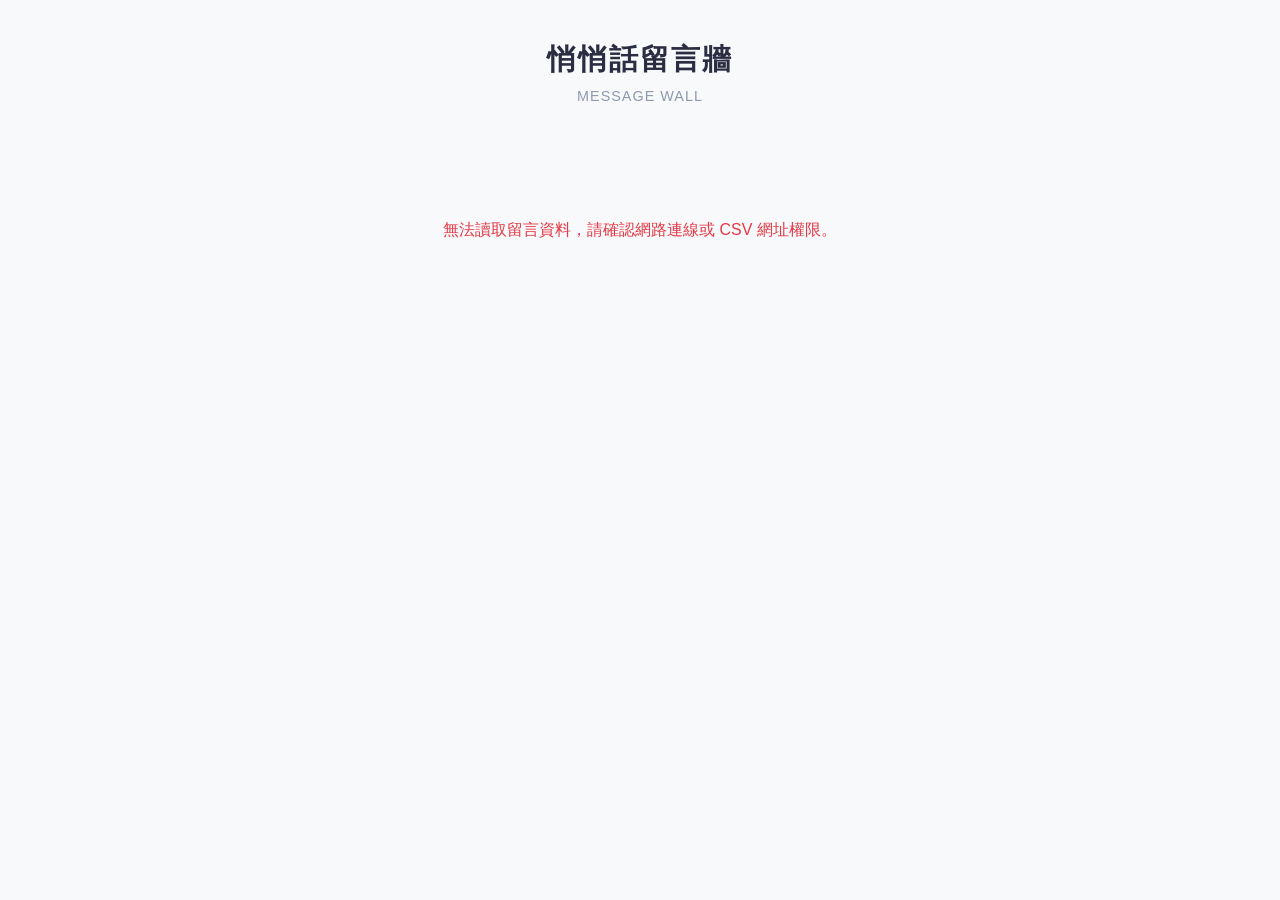
<file: w4/index.html>
<!DOCTYPE html>
<html lang="zh-TW">
<head>
  <meta charset="UTF-8">
  <meta name="viewport" content="width=device-width, initial-scale=1.0">
  <title>朋友對我的動態留言板</title>
  <style>
    /* =========================================================
       1. 全域變數設定 (自訂顏色與視覺主題)
       ========================================================= */
    :root {
      /* 【網頁背景與基本顏色】 */
      --bg-color: #f8f9fa;             /* 全域背景色：極簡暖極灰 */
      --text-main: #2b2d42;            /* 主要文字顏色 */
      --text-time: #8d99ae;            /* 時間文字顏色 */
      
      /* 【卡片外觀設定】 */
      --card-bg: #ffffff;             /* 卡片背景色 */
      --card-border: #e9ecef;          /* 卡片預設邊框顏色 */
      --card-shadow: 0 4px 12px rgba(0, 0, 0, 0.03); /* 卡片預設微陰影 */
      --radius-card: 14px;             /* 卡片圓角 */

      /* 【焦點輪播 (Highlight) 特效顏色控制區】 */
      /* 輪播高亮時的邊框顏色 (湖水藍/科技藍) */
      --highlight-border: #3a86ff; 
      /* 輪播高亮時的外發光陰影 (RGB, 搭配透明度) */
      --highlight-glow: rgba(58, 134, 255, 0.35); 
      /* 輪播高亮時卡片微微抬升的背景色 */
      --highlight-bg: #ffffff;

      /* 【字型設定】 */
      --font-family: -apple-system, BlinkMacSystemFont, "Segoe UI", Roboto, "Helvetica Neue", Arial, sans-serif;
    }

    * {
      box-sizing: border-box;
      margin: 0;
      padding: 0;
    }

    body {
      font-family: var(--font-family);
      background-color: var(--bg-color);
      color: var(--text-main);
      min-height: 100vh;
      padding: 40px 20px;
      display: flex;
      flex-direction: column;
      align-items: center;
    }

    /* 頁尾與頁頭標題 */
    header {
      text-align: center;
      margin-bottom: 36px;
    }

    header h1 {
      font-size: 1.8rem;
      font-weight: 700;
      letter-spacing: 2px;
      margin-bottom: 8px;
    }

    header p {
      font-size: 0.9rem;
      color: var(--text-time);
      letter-spacing: 1px;
    }

    /* 主內容容器 */
    .container {
      width: 100%;
      max-width: 1100px;
    }

    /* =========================================================
       2. 『讀取留言中...』酷炫 Loading 動畫
       ========================================================= */
    #loading {
      display: flex;
      flex-direction: column;
      align-items: center;
      justify-content: center;
      padding: 80px 0;
    }

    /* 環形微光加載動畫 */
    .spinner {
      width: 46px;
      height: 46px;
      border: 3px solid rgba(0, 0, 0, 0.06);
      border-top-color: var(--highlight-border);
      border-radius: 50%;
      animation: spin 0.8s infinite cubic-bezier(0.6, 0.2, 0.4, 0.8);
      margin-bottom: 16px;
    }

    @keyframes spin {
      0% { transform: rotate(0deg); }
      100% { transform: rotate(360deg); }
    }

    .loading-text {
      font-size: 0.95rem;
      color: var(--text-time);
      letter-spacing: 2px;
      animation: pulse 1.5s infinite ease-in-out;
    }

    @keyframes pulse {
      0%, 100% { opacity: 0.3; }
      50% { opacity: 1; }
    }

    /* =========================================================
       3. CSS 瀑布流排版 (Masonry Layout)
       ========================================================= */
    .masonry-wall {
      /* 預設大螢幕顯示 3 欄高低錯落排列 */
      column-count: 3;
      column-gap: 20px;
      width: 100%;
    }

    /* 響應式斷點調整 */
    @media (max-width: 900px) {
      .masonry-wall {
        column-count: 2; /* 平板與中螢幕顯示 2 欄 */
      }
    }

    @media (max-width: 550px) {
      .masonry-wall {
        column-count: 1; /* 手機顯示 1 欄 */
      }
    }

    /* =========================================================
       4. 動態生成卡片與基礎動畫設定
       ========================================================= */
    .card {
      /* 防止卡片在瀑布流中被跨欄截斷 */
      break-inside: avoid;
      margin-bottom: 20px;
      background-color: var(--card-bg);
      border-radius: var(--radius-card);
      padding: 22px;
      border: 1.5px solid var(--card-border);
      box-shadow: var(--card-shadow);

      /* 設定平滑 transition 轉場（放大、亮起、模糊等） */
      transition: transform 0.6s cubic-bezier(0.2, 0.8, 0.2, 1),
                  box-shadow 0.6s ease,
                  border-color 0.6s ease,
                  opacity 0.6s ease,
                  filter 0.6s ease;

      opacity: 0.85;
      filter: blur(0px);
      cursor: default;
    }

    .card-header {
      display: flex;
      justify-content: space-between;
      align-items: center;
      margin-bottom: 12px;
      padding-bottom: 8px;
      border-bottom: 1px dashed #f0f0f0;
    }

    .card-name {
      font-weight: 600;
      font-size: 1rem;
      color: var(--text-main);
    }

    .card-time {
      font-size: 0.75rem;
      color: var(--text-time);
    }

    .card-content {
      font-size: 0.92rem;
      line-height: 1.6;
      color: #4a5568;
      white-space: pre-wrap; /* 保留留言換行 */
      word-break: break-word;
    }

    /* =========================================================
       5. 隨時間輪播高亮 (Highlight) 特效樣式
       ========================================================= */

    /* 當卡片被選中 (active) 時：放大、亮起邊框與陰影 */
    .card.active {
      transform: scale(1.05); /* 放大 1.05 倍 */
      opacity: 1;
      filter: blur(0px);
      border-color: var(--highlight-border); /* 高亮邊框 */
      box-shadow: 0 12px 28px var(--highlight-glow); /* 外發光陰影 */
      z-index: 10;
      position: relative;
    }

    /* 當有卡片高亮時，其他【未被選中】卡片稍微變暗與變模糊 */
    .masonry-wall.has-active .card:not(.active) {
      opacity: 0.45;           /* 稍微變暗 */
      filter: blur(1.5px);     /* 稍微模糊 */
      transform: scale(0.98);  /* 稍微縮小襯托主角 */
    }
  </style>
</head>
<body>

  <header>
    <h1>悄悄話留言牆</h1>
    <p>MESSAGE WALL</p>
  </header>

  <div class="container">
    <!-- 資料載入中動畫區塊 -->
    <div id="loading">
      <div class="spinner"></div>
      <div class="loading-text">讀取留言中...</div>
    </div>

    <!-- 瀑布流卡片牆容器 -->
    <div id="wall" class="masonry-wall"></div>
  </div>

  <script>
    /* =========================================================
       【修改參數設定區】
       ========================================================= */
    // Google 試算表 CSV 發布網址 (自動轉為 output=csv 匯出格式)
    const GOOGLE_SHEET_CSV_URL = 'https://docs.google.com/spreadsheets/d/e/2PACX-1vSufNL92UEIcxtfwB6SHrzMitZIO-wTLGFcrXXxnY6SaPKdEY2545z24my39k0HCL7F6qLPt3IqA_zY/pub?output=csv';

    // 💡【控制輪播秒數】毫秒 (MS)：3000 = 3 秒切換一次卡片
    const CAROUSEL_INTERVAL_MS = 3000; 

    /* =========================================================
       程式主邏輯
       ========================================================= */
    let messagesData = [];   // 儲存解析後的留言陣列
    let currentIndex = 0;    // 目前高亮顯示的卡片索引
    let carouselTimer = null;// 定時器指標

    document.addEventListener('DOMContentLoaded', () => {
      loadMessages();
    });

    /**
     * 使用 fetch() 讀取 Google 試算表 CSV 並顯示
     */
    async function loadMessages() {
      const loadingEl = document.getElementById('loading');
      const wallEl = document.getElementById('wall');

      try {
        const response = await fetch(GOOGLE_SHEET_CSV_URL);
        if (!response.ok) throw new Error(`HTTP 錯誤! 狀態碼: ${response.status}`);
        
        const csvText = await response.text();
        messagesData = parseCSV(csvText);

        // 隱藏載入中動畫
        loadingEl.style.display = 'none';

        if (messagesData.length === 0) {
          wallEl.innerHTML = '<p style="text-align:center; color:var(--text-time);">目前還沒有留言喔！</p>';
          return;
        }

        // 動態生成卡片
        renderCards(messagesData);

        // 啟動每隔 3 秒輪播 Highlight 特效
        startCarousel();

      } catch (error) {
        console.error('讀取 CSV 留言失敗：', error);
        loadingEl.innerHTML = `
          <div style="color: #e63946; text-align: center;">
            <p>無法讀取留言資料，請確認網路連線或 CSV 網址權限。</p>
          </div>
        `;
      }
    }

    /**
     * CSV 安全解析器 (支援留言內容中包含雙引號與逗號)
     */
    function parseCSV(text) {
      const lines = [];
      let row = [];
      let inQuotes = false;
      let currentVal = '';

      for (let i = 0; i < text.length; i++) {
        const char = text[i];
        const nextChar = text[i + 1];

        if (char === '"') {
          if (inQuotes && nextChar === '"') {
            currentVal += '"';
            i++; // 跳過轉義雙引號
          } else {
            inQuotes = !inQuotes; // 切換引號狀態
          }
        } else if (char === ',' && !inQuotes) {
          row.push(currentVal.trim());
          currentVal = '';
        } else if ((char === '\r' || char === '\n') && !inQuotes) {
          if (char === '\r' && nextChar === '\n') i++;
          row.push(currentVal.trim());
          if (row.length > 1 || row[0] !== '') lines.push(row);
          row = [];
          currentVal = '';
        } else {
          currentVal += char;
        }
      }
      if (currentVal || row.length > 0) {
        row.push(currentVal.trim());
        lines.push(row);
      }

      // 移除第一列標題 (時間戳記, 名字, 悄悄話)
      if (lines.length > 0) lines.shift();

      // 轉為 JavaScript 陣列物件 (欄位順序：時間戳記、名字、悄悄話)
      return lines.map(cols => {
        return {
          timestamp: cols[0] || '',
          name: cols[1] || '匿名朋友',
          content: cols[2] || ''
        };
      }).filter(item => item.content.length > 0); // 剔除空留言
    }

    /**
     * 將資料動態渲染至 DOM
     */
    function renderCards(data) {
      const wallEl = document.getElementById('wall');
      wallEl.innerHTML = '';

      data.forEach((item, index) => {
        const card = document.createElement('div');
        card.className = 'card';
        card.setAttribute('data-index', index);

        card.innerHTML = `
          <div class="card-header">
            <span class="card-name">${escapeHTML(item.name)}</span>
            <span class="card-time">${escapeHTML(formatTime(item.timestamp))}</span>
          </div>
          <div class="card-content">${escapeHTML(item.content)}</div>
        `;

        wallEl.appendChild(card);
      });
    }

    /**
     * 啟動 3 秒隨時間輪播特效 (setInterval)
     */
    function startCarousel() {
      const cards = document.querySelectorAll('.card');
      const wallEl = document.getElementById('wall');

      if (cards.length === 0) return;

      // 設定瀑布流為已啟動焦點狀態，讓非焦點卡片變暗/模糊
      wallEl.classList.add('has-active');

      // 立即顯示第一個焦點
      highlightCard(currentIndex);

      // 設定定時器每 3 秒 (CAROUSEL_INTERVAL_MS) 切換下一張
      carouselTimer = setInterval(() => {
        currentIndex = (currentIndex + 1) % cards.length;
        highlightCard(currentIndex);
      }, CAROUSEL_INTERVAL_MS);
    }

    /**
     * 將指定 Index 的卡片加上 active 類別高亮
     */
    function highlightCard(index) {
      const cards = document.querySelectorAll('.card');
      
      cards.forEach((card, i) => {
        if (i === index) {
          card.classList.add('active');
        } else {
          card.classList.remove('active');
        }
      });
    }

    /**
     * XSS 安全防護：轉義特殊符號
     */
    function escapeHTML(str) {
      return str.replace(/[&<>"']/g, match => {
        return {
          '&': '&amp;',
          '<': '&lt;',
          '>': '&gt;',
          '"': '&quot;',
          "'": '&#39;'
        }[match];
      });
    }

    /**
     * 格式化時間戳記 (僅保留簡短日期時間)
     */
    function formatTime(ts) {
      if (!ts) return '';
      const parts = ts.split(' ');
      return parts.length >= 2 ? `${parts[0]} ${parts[1]}` : ts;
    }
  </script>
</body>
</html>
</file>
